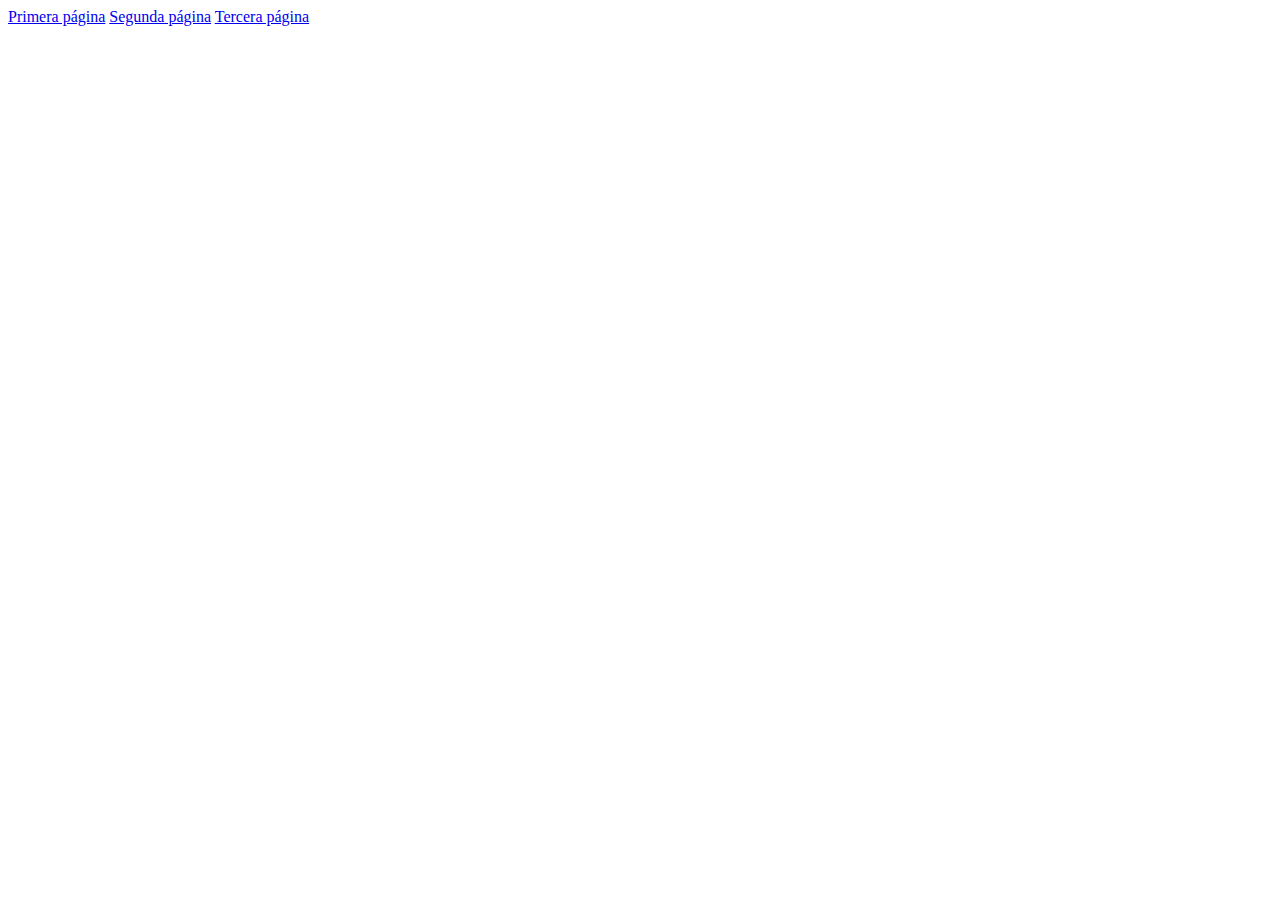
<file: index.html>
<!DOCTYPE html>
<html lang="en">
<head>
    <meta charset="UTF-8">
    <meta name="viewport" content="width=device-width, initial-scale=1.0">
    <title>desafio condiciones</title>
</head>
<body>
    <a href="./index1.html">Primera página</a>
    <a href="./index2.html">Segunda página</a>
    <a href="./index3.html">Tercera página</a>
</body>
</html>
</file>
